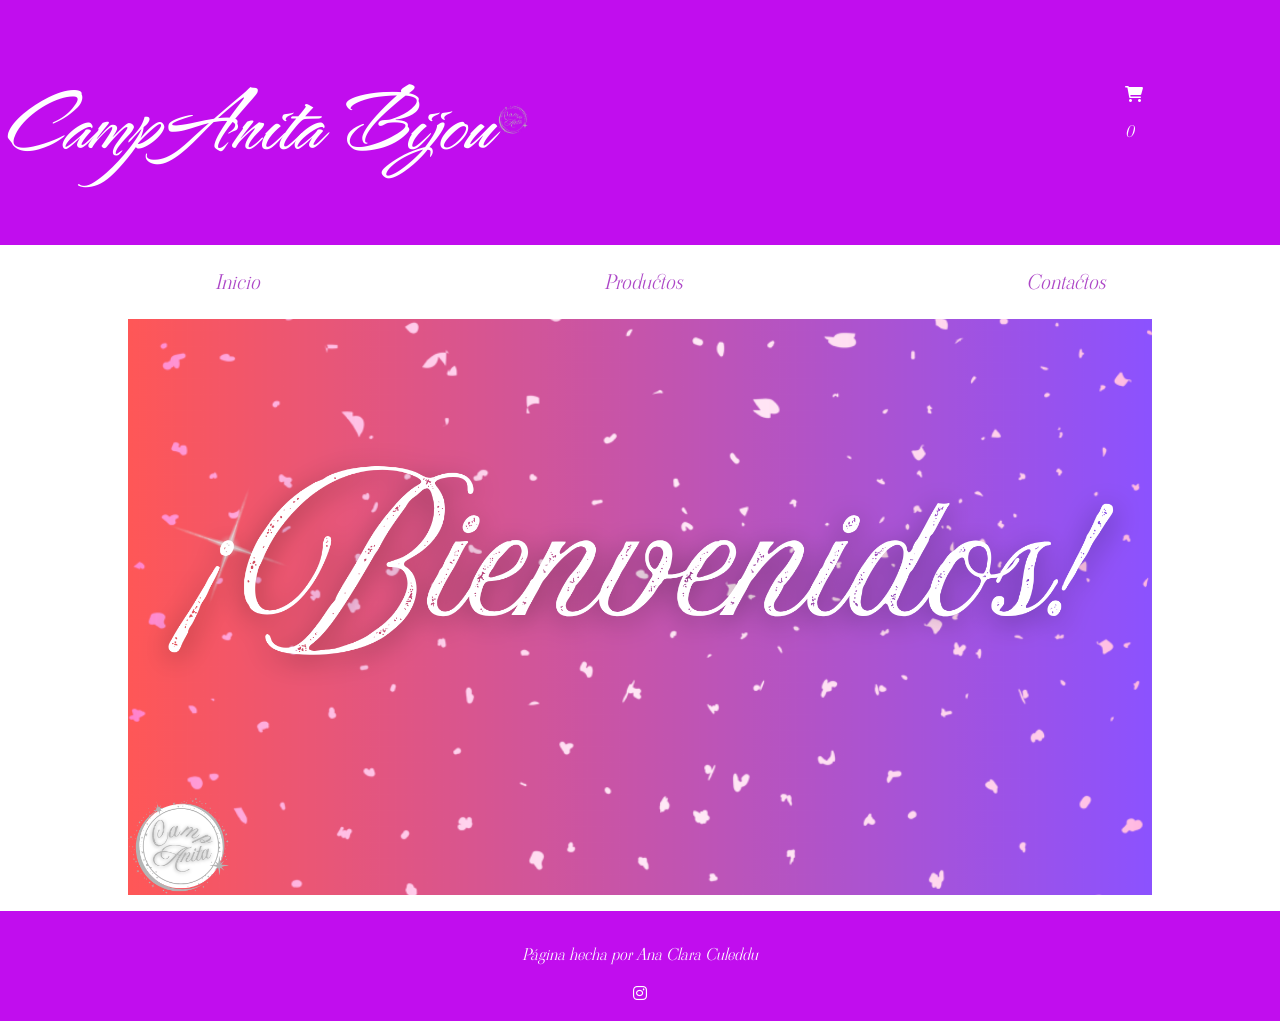
<file: index.html>
<!DOCTYPE html>
<html lang="en">
<head>
    <meta charset="UTF-8">
    <meta name="viewport" content="width=device-width, initial-scale=1.0">
    <link rel="stylesheet" href="css/styles.css">
    <link rel="stylesheet" href="https://cdnjs.cloudflare.com/ajax/libs/font-awesome/6.0.0-beta3/css/all.min.css">
    <link rel="icon" href="imagenes/icono.ico">
    <title>CampAnita Bijou</title>
</head>
<body>
    <header>
        <h1>CampAnita Bijou</h1>
        <a href="index.html"><img class="icono" src="imagenes/Logo.png" alt="Logo"></a>
        <div id="carrito">
            <a href="paginas/carrito.html"><i class="fa-solid fa-cart-shopping"></i></a><p class="letras carrito"> </p>
        </div>   
        <nav>
            <ul class="letras">
                <li><a href="index.html">Inicio</a></li>
                <li><a href="paginas/productos.html">Productos</a></li>
                <li><a href="paginas/contactos.html">Contactos</a></li>
            </ul>
        </nav>    
    </header>

    <main>
        <img class="bienvenido" src="imagenes/Bienvenidos.png" alt="Presentación">
    </main>
    <footer class="letras">
        <p>Página hecha por Ana Clara Culeddu</p>
        <a href="https://instagram.com"><i class="fa-brands fa-instagram"></i></a>
    </footer>
    <script type="module" src="../javascript/carrito.js"></script>
    
</body>
</html>
</file>
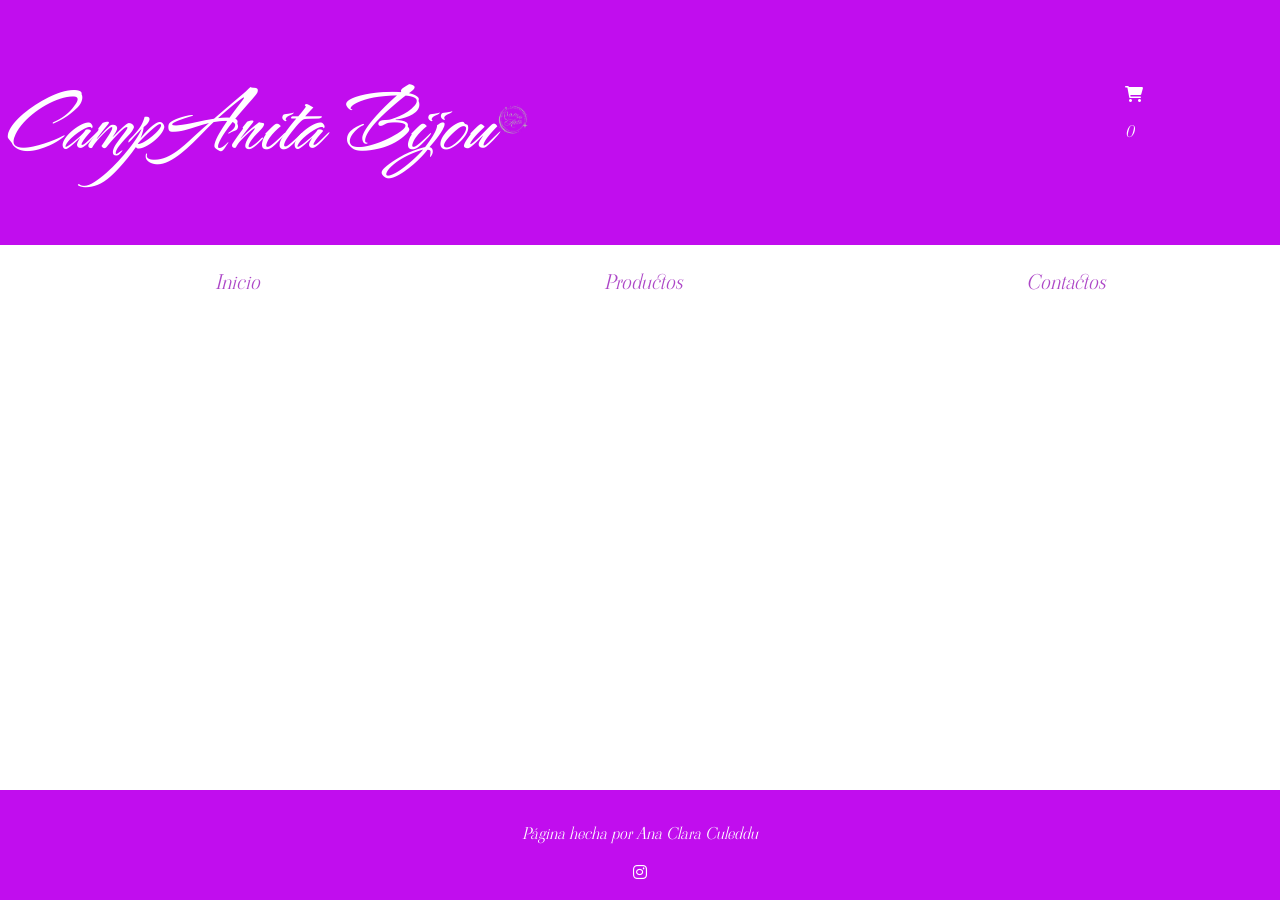
<file: Paginas/carrito.html>
<!DOCTYPE html>
<html lang="en">
<head>
    <meta charset="UTF-8">
    <meta name="viewport" content="width=device-width, initial-scale=1.0">
    <link rel="stylesheet" href="../css/styles.css">
    <link rel="icon" href="../imagenes/icono.ico">
    <link rel="stylesheet" href="https://cdnjs.cloudflare.com/ajax/libs/font-awesome/6.0.0-beta3/css/all.min.css">
    <title>CampAnita Bijou</title>
</head>
<body>
    <header>
        <h1>CampAnita Bijou</h1>
        <a href="../index.html"><img class="icono" src="../imagenes/Logo.png" alt="Logo"></a>
        <div id="carrito">
            <a href="carrito.html"><i class="fa-solid fa-cart-shopping"></i></a><p class="letras carrito"> </p>
        </div>   
        <nav>
            <ul class="letras">
                <li><a href="../index.html">Inicio</a></li>
                <li><a href="productos.html">Productos</a></li>
                <li><a href="contactos.html">Contactos</a></li>
            </ul>
        </nav>
    </header>
        <section class = "letras">
        <div id="contenedorCompra" class="contenedorCompra"></div>
    </section>
    <footer class="letras">
        <p>Página hecha por Ana Clara Culeddu</p>
        <a href="https://instagram.com"><i class="fa-brands fa-instagram"></i></a>
    </footer>
    <script type="module" src="../javascript/funcionesCarrito.js"></script>
</body>
</html>
</file>
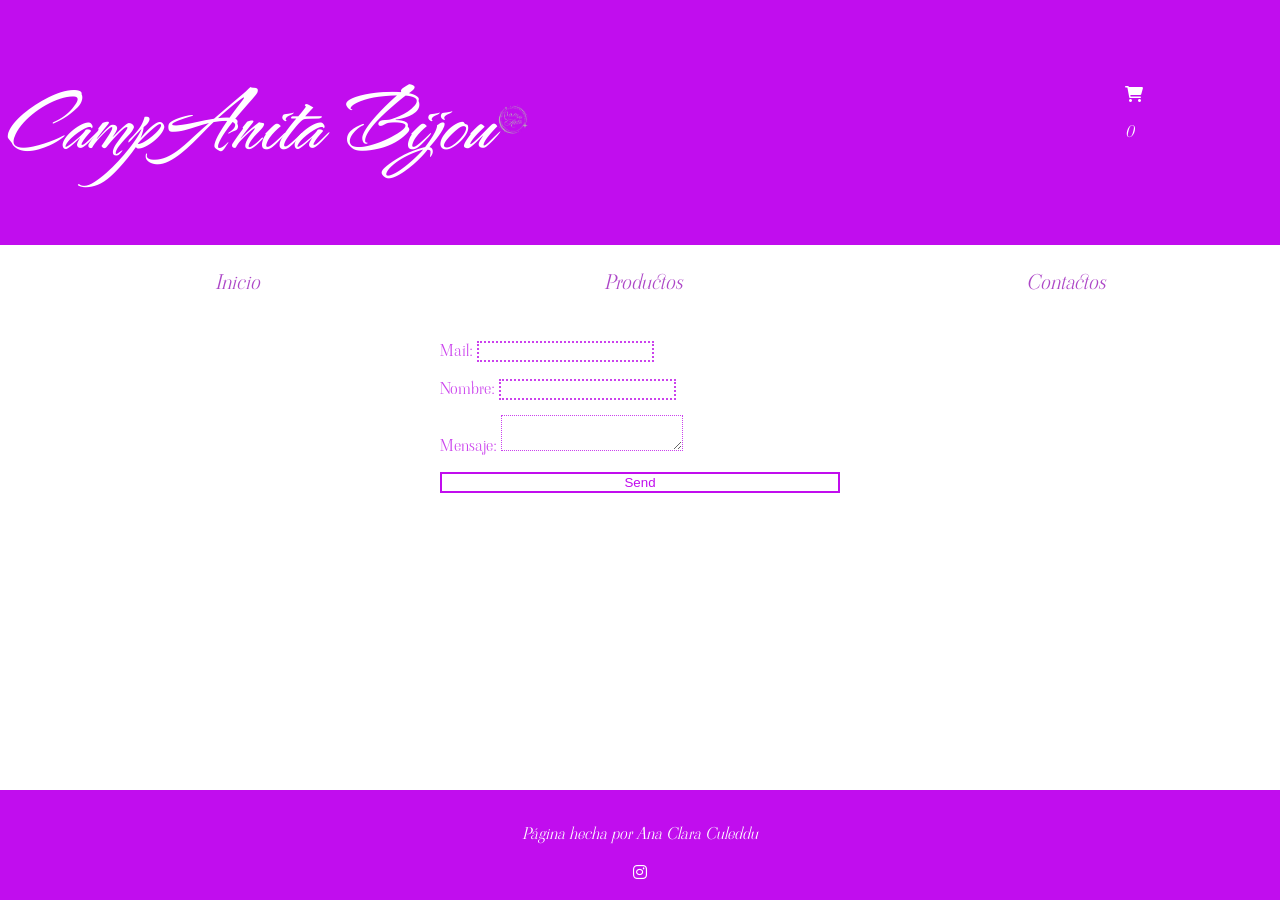
<file: Paginas/contactos.html>
<!DOCTYPE html>
<html lang="en">
<head>
    <meta charset="UTF-8">
    <meta name="viewport" content="width=device-width, initial-scale=1.0">
    <link rel="stylesheet" href="../css/styles.css">
    <link rel="icon" href="../imagenes/icono.ico">
    <link rel="stylesheet" href="https://cdnjs.cloudflare.com/ajax/libs/font-awesome/6.0.0-beta3/css/all.min.css">
    <title>CampAnita Bijou</title>
</head>
<body>
    <header>
        <h1>CampAnita Bijou</h1>
        <a href="../index.html"><img class="icono" src="../imagenes/Logo.png" alt="Logo"></a>
        <div id="carrito">
            <a href="carrito.html"><i class="fa-solid fa-cart-shopping"></i></a><p class="letras carrito"> </p>
        </div>   
        <nav>
            <ul class="letras">
                <li><a href="../index.html">Inicio</a></li>
                <li><a href="productos.html">Productos</a></li>
                <li><a href="contactos.html">Contactos</a></li>
            </ul>
        </nav>
    </header>
    <section>
        <form action="https://formspree.io/f/meepzkgk" method="POST" class="letras">
            <label>Mail: <input type="email" name="mail"></label>
            <label>Nombre: <input type="text" name="nombre"></label>
            <label>Mensaje: <textarea name="mensaje"></textarea></label>
            <button type="submit">Send</button>
        </form>
    </section>
    <footer class="letras">
        <p>Página hecha por Ana Clara Culeddu</p>
        <a href="https://instagram.com"><i class="fa-brands fa-instagram"></i></a>
    </footer>
    <script type="module" src="../javascript/index.js"></script>
</body>
</html>
</file>
<file: css/styles.css>
@import url('https://fonts.googleapis.com/css2?family=The+Nautigal:wght@400;700&display=swap');
@import url('https://fonts.googleapis.com/css2?family=Viaoda+Libre&display=swap');

*::selection{
    color: white;
    background-color: rgba(193, 13, 238);
}

footer, header{
    background-color: rgba(193, 13, 238);
    font-style: oblique;
    color: white;
}

header{
    display: flex;
    flex-wrap: wrap;
    align-items: center;
}

header #carrito{
    margin:auto;
}

nav{
    background-color: white;
    border-style: dotted;
    border-color: white;
    width: 100%;
}

footer{
    font-size: 1rem;
    text-align: center;
    padding: 1em 0;
    margin-top: auto;
}

body{
    margin: 0;
    display: flex;
    flex-direction: column;
    min-height: 100vh;
}

footer a{
    color:white;
}

ul{
    list-style: none;
    font-size: 20px;
} 

a{
    color:rgb(173, 71, 199);    
    text-decoration: none;
}   

#carrito a{
    color:white;
}

h1{
    font-size: 6rem;
    font-family: "The Nautigal", cursive;
    display: inline;
}

label{
    font-size: 1rem;
    color: rgba(203, 66, 237);
}

input, textarea{
    border-color: rgba(203, 66, 237);
    border-style: dotted;
}

.icono {
    height: 10%;
    width: 10%;
}

.bienvenido{
    height: 80%;
    width: 80%;
}

.producto{
    width: 99%;
    height: 20rem;
    object-fit: cover;
}

.letras{
    font-family: "Viaoda Libre", serif; 
}

img{
    width: 100%;
    height: auto;
}

article{
    border-style: outset;
    border-color: rgba(203, 66, 237);
    color: rgba(193, 13, 238);
    width: 250px; 
    text-align: center;
    padding: 0.5%;
}

ul{
    display: flex;
    justify-content: space-around;
}

#contenedorTarjetas, #contenedorCompra{
    display:flex;
    gap: 20px;        
    flex-wrap: wrap; 
    justify-content: center;
    padding-bottom: 1rem;
}

main{
    display: flex;
    justify-content: center;
    padding-bottom: 1rem;
}

button{
    border-style: double;
    border-color: rgb(193, 13, 238);
    color: rgba(193, 13, 238);  
    background-color: white;
    cursor: pointer;
}

form{
    display: flex;
    flex-direction: column;
    gap: 15px;
    width: 400px;
    margin: 20px auto;
}

header i{
    margin-left: auto;
}
</file>
